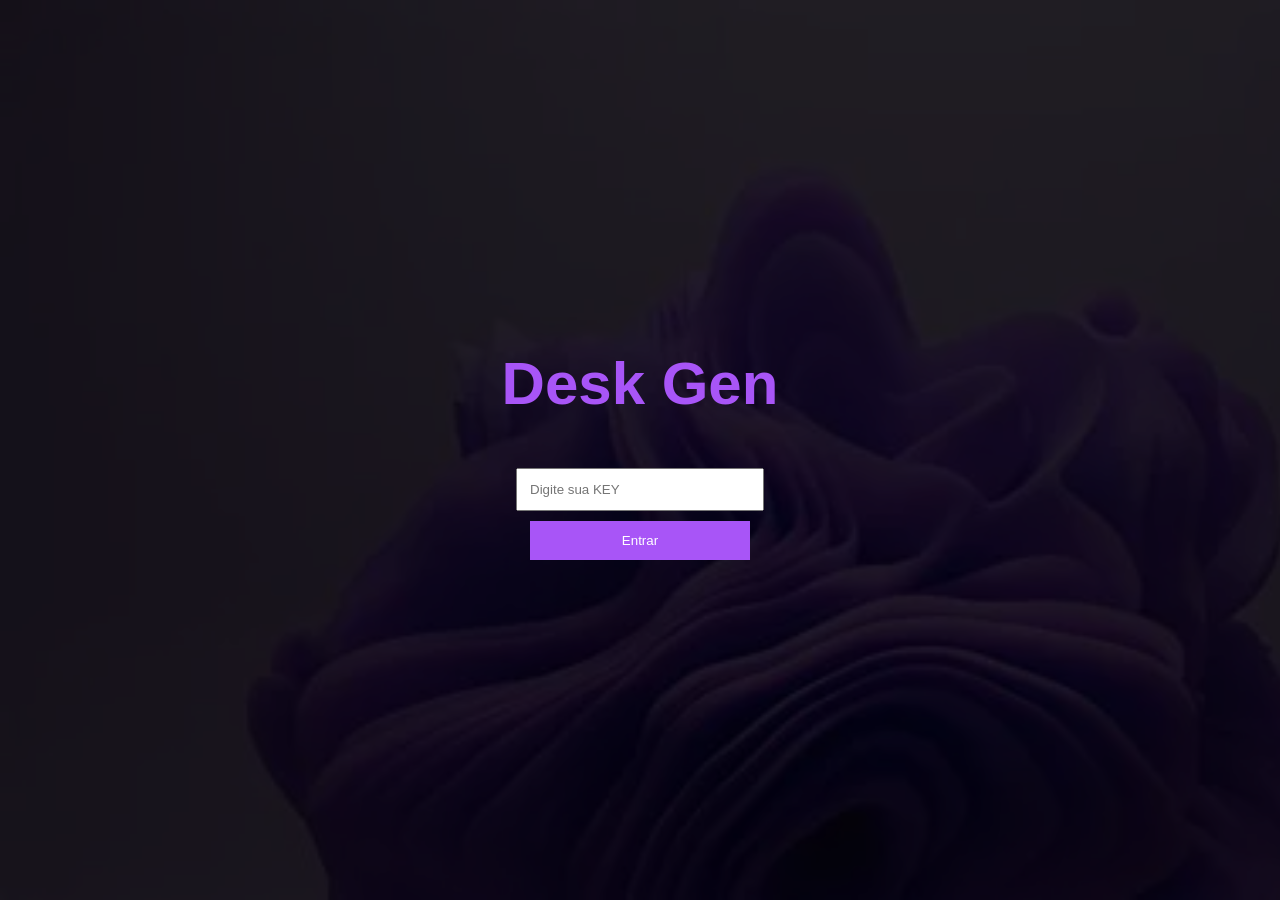
<file: index.html>
<!DOCTYPE html>
<html lang="pt-br">
<head>

<meta charset="UTF-8">
<title>Desk Gen V2</title>

<link rel="stylesheet" href="style.css">
<link rel="icon" href="icon.png">

</head>

<body>

<div id="login">

<h1>Desk Gen</h1>

<input type="password" id="key" placeholder="Digite sua KEY">

<button onclick="login()">Entrar</button>

<p id="erro"></p>

</div>

<div id="painel">

<h1 class="logo">Desk Gen V2</h1>

<div class="contador">

Contas geradas: <span id="count">0</span>

</div>

<div class="box">

<select id="tipo">

<option value="gmail">Gmail</option>
<option value="outlook">Outlook</option>
<option value="netflix">Netflix</option>
<option value="spotify">Spotify</option>

</select>

<button onclick="gerar()">Gerar Conta</button>

<textarea id="resultado"></textarea>

</div>

</div>

<script src="script.js"></script>

</body>
</html>
</file>
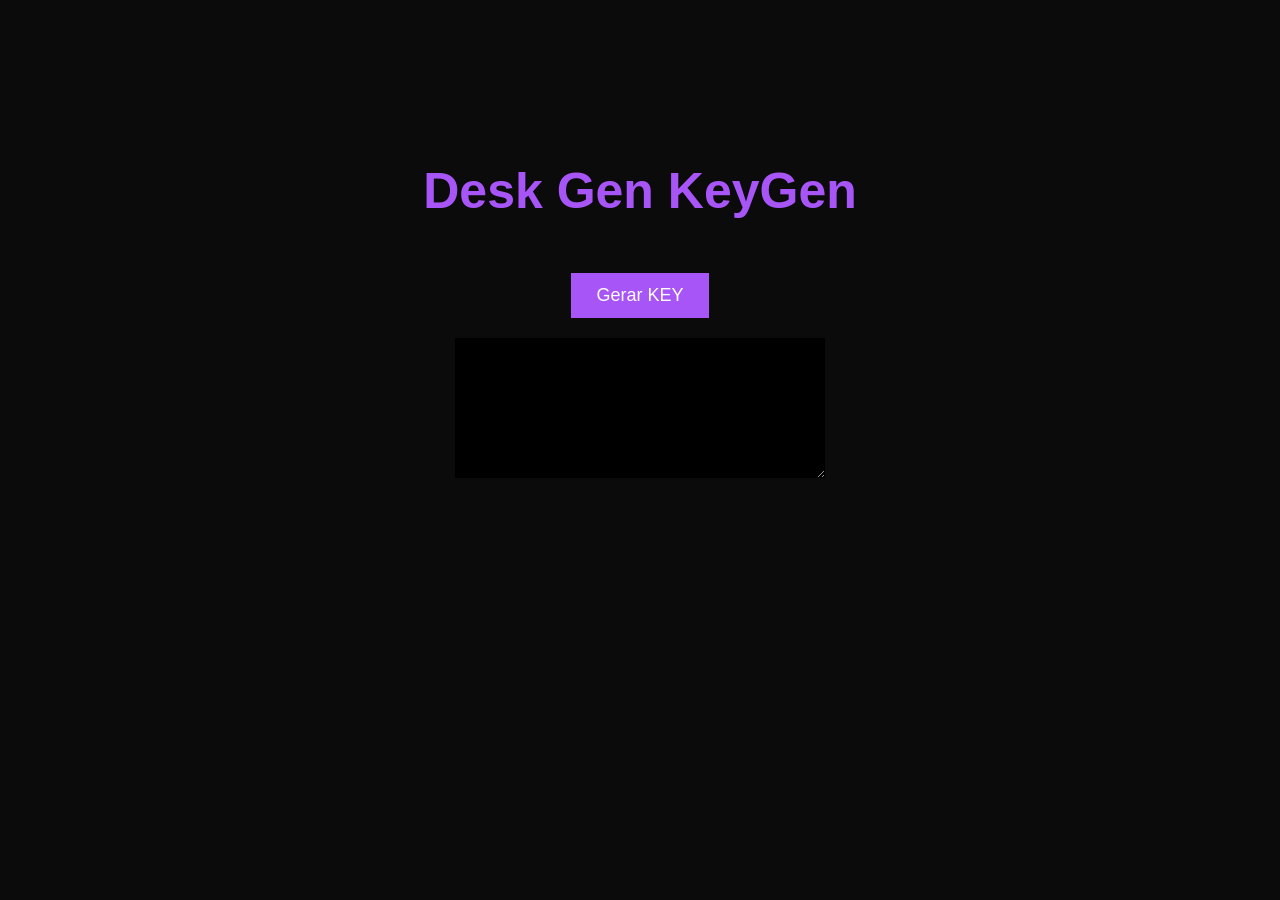
<file: keygen.html>
<!DOCTYPE html>
<html lang="pt-br">

<head>
<meta charset="UTF-8">
<title>Desk Gen - Key Generator</title>

<style>

body{
background:#0b0b0b;
color:white;
font-family:Arial;
text-align:center;
padding-top:120px;
}

h1{
color:#a855f7;
font-size:50px;
}

button{
padding:12px 25px;
font-size:18px;
background:#a855f7;
border:none;
color:white;
cursor:pointer;
margin-top:20px;
}

textarea{
width:350px;
height:120px;
margin-top:20px;
background:black;
color:#00ff90;
padding:10px;
border:none;
}

</style>

</head>

<body>

<h1>Desk Gen KeyGen</h1>

<button onclick="gerarKey()">Gerar KEY</button>

<br>

<textarea id="resultado"></textarea>

<script>

function gerarKey(){

let chars = "ABCDEFGHIJKLMNOPQRSTUVWXYZ0123456789"

let key = "DESK-"

for(let i=0;i<4;i++){

key += chars.charAt(Math.floor(Math.random()*chars.length))

}

document.getElementById("resultado").value = key

}

</script>

</body>
</html>
</file>
<file: style.css>
body{

margin:0;
font-family:Arial;
background:url(wallpaper.jpg);
background-size:cover;

}

#login{

height:100vh;
display:flex;
flex-direction:column;
justify-content:center;
align-items:center;
background:rgba(0,0,0,0.8);

}

#login h1{

color:#a855f7;
font-size:60px;

}

#login input{

padding:12px;
width:220px;
margin-top:10px;

}

#login button{

padding:12px;
width:220px;
margin-top:10px;
background:#a855f7;
border:none;
color:white;
cursor:pointer;

}

#painel{

display:none;
height:100vh;

background-image:
linear-gradient(rgba(0,0,0,0.85), rgba(0,0,0,0.85)),
url("wallpaper.jpg");

background-size: cover;
background-position: center;

text-align:center;

}

.logo{

color:#a855f7;
font-size:50px;
padding-top:30px;

}

.contador{

color:white;
margin-top:10px;

}

.box{

background:#111;
width:350px;
margin:auto;
padding:30px;
margin-top:30px;
border-radius:10px;

}

select,button{

width:100%;
padding:12px;
margin-top:10px;

}

button{

background:#a855f7;
border:none;
color:white;

}

textarea{

width:100%;
height:120px;
margin-top:10px;
background:black;
color:#00ff90;
padding:10px;

}
</file>
